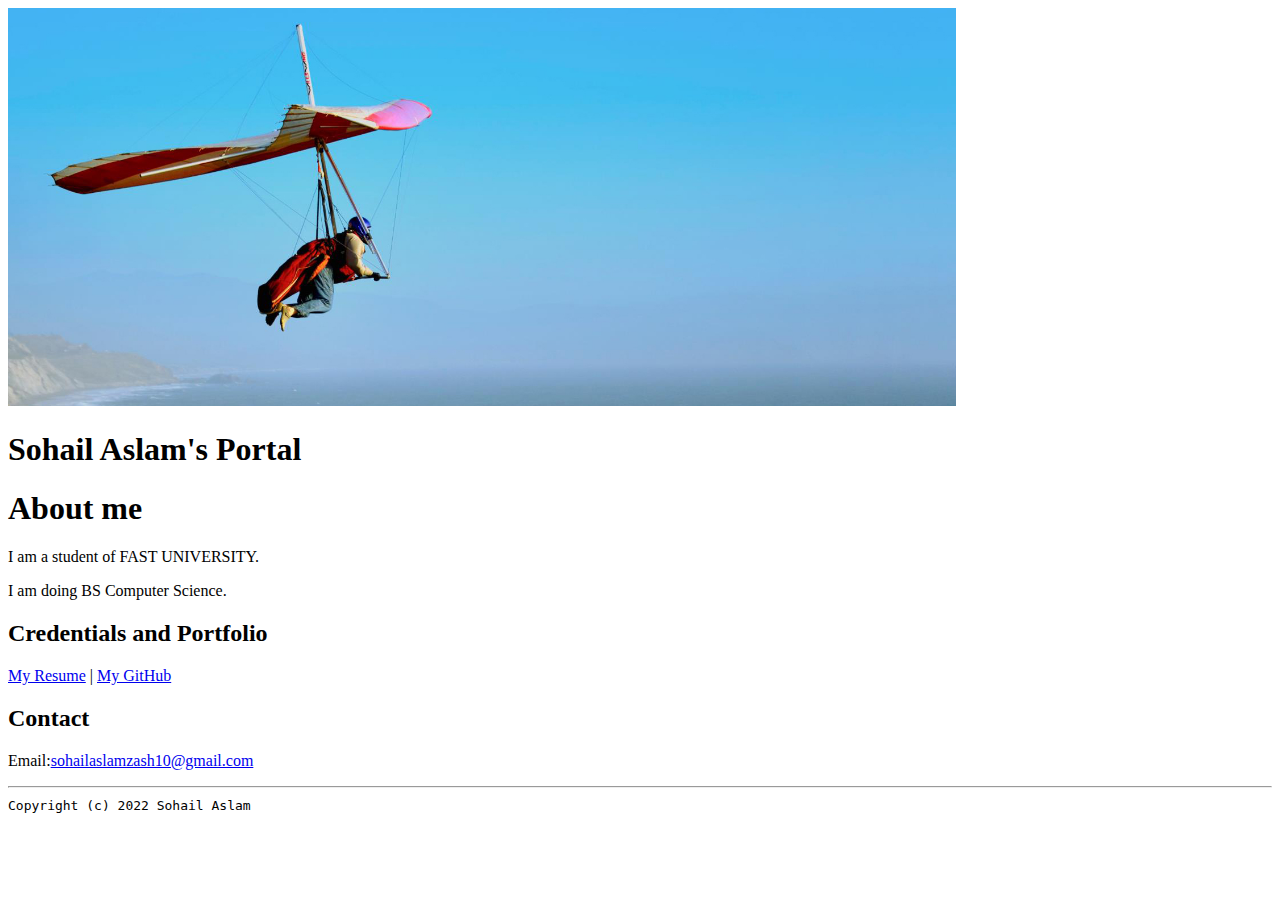
<file: index.html>
<!doctype html>

<!-- this is a comment for human! -->

<html lang="en">

  <header>
    <title>i221219 Sohail Aslam's Portal</title>
    <link rel="stylysheet" href="css/master.css">
    <link rel="FaviconIcon" href="favicon" type="image/x.icon">
    <link rel="shortcut" href="favicon.ico" type="image/x.icon">
    <meta nmae="viewport" content="width=device-width, initial-scale, shrink-to-fit=no">
    <meta nmae="name" content="Sohail Aslam's Portal">
  <meta nmae="robots" content="no index, nofollow">

  </header>

  <body>
    <img src="images/banner.jpg" width="75%" alt="banner">
    <h1>Sohail Aslam's Portal</h1>
    <h1>About me</h1>
    <p>I am a student of FAST UNIVERSITY.</p>
    <p>I am doing BS Computer Science.</p>
    <h2>Credentials and Portfolio</h2>

    <p><a href="resume.html">My Resume</a> | <a href="https://github.sohailaslamzash10@gmail.com/">My GitHub</a></p>
    <h2>Contact</h2>

    <p>Email:<a href="mailto:sohailaslamzash10@gamil.com">sohailaslamzash10@gmail.com</a></P>
  </body>

  <footer>
  <hr>
  <code>Copyright (c) 2022 Sohail Aslam</code>
  </footer>

</html>
</file>
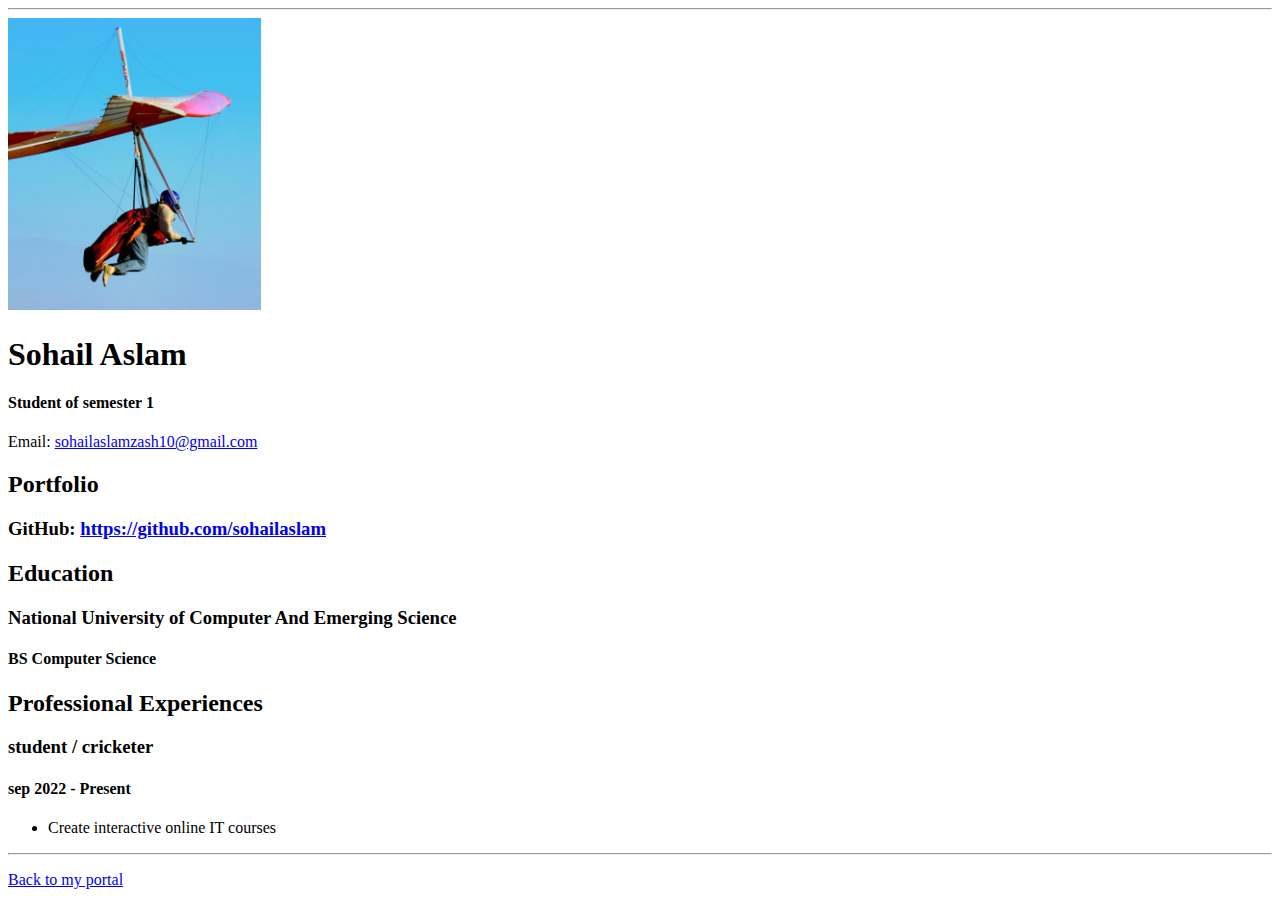
<file: resume.html>
<!doctype html>

<!-- this is a comment for human! -->

<html lang="en">

  <header>
    <title>Sohail Aslam's Resume</title>
    <link rel="stylysheet" href="css/master.css">
    <link rel="FaviconIcon" href="favicon" type="image/x.icon">
    <link rel="shortcut" href="favicon.ico" type="image/x.icon">
    <meta nmae="viewport" content="width=device-width, initial-scale, shrink-to-fit=no">
    <meta nmae="name" content="Sohail Aslam's Portal">
  <meta nmae="robots" content="no index, nofollow">
  </header>

  <body>
    <hr>

    <img src="images/headshot.jpg" alt="Harrison Kong's headshot" width="20%">

    <h1>Sohail Aslam</h1>
    <h4>Student of semester 1</h4>

    <p>Email: <a href="mailto:sohailaslamzash10@gmail.com" target="_blank">sohailaslamzash10@gmail.com</a></p>
    <!-- don't post physical address, personal phone number or other personal information on the web! -->

    <h2>Portfolio</h2>
      <h3>GitHub: <a href="https://github.com/sohailaslam" target="_blank">https://github.com/sohailaslam</a></h3>

    <h2>Education</h2>

    <h3>National University of Computer And Emerging Science </h3>
    <h4>BS Computer Science</h4>

    <h2>Professional Experiences</h2>

    <h3>student / cricketer</h3>

    <h4>sep 2022 - Present</h4>
      <ul>
        <li>Create interactive online IT courses</li>

      </ul>


  </body>

  <footer>
  <hr>
  <p><a href="index.html">Back to my portal</a><p>
  </footer>

</html>
</file>
